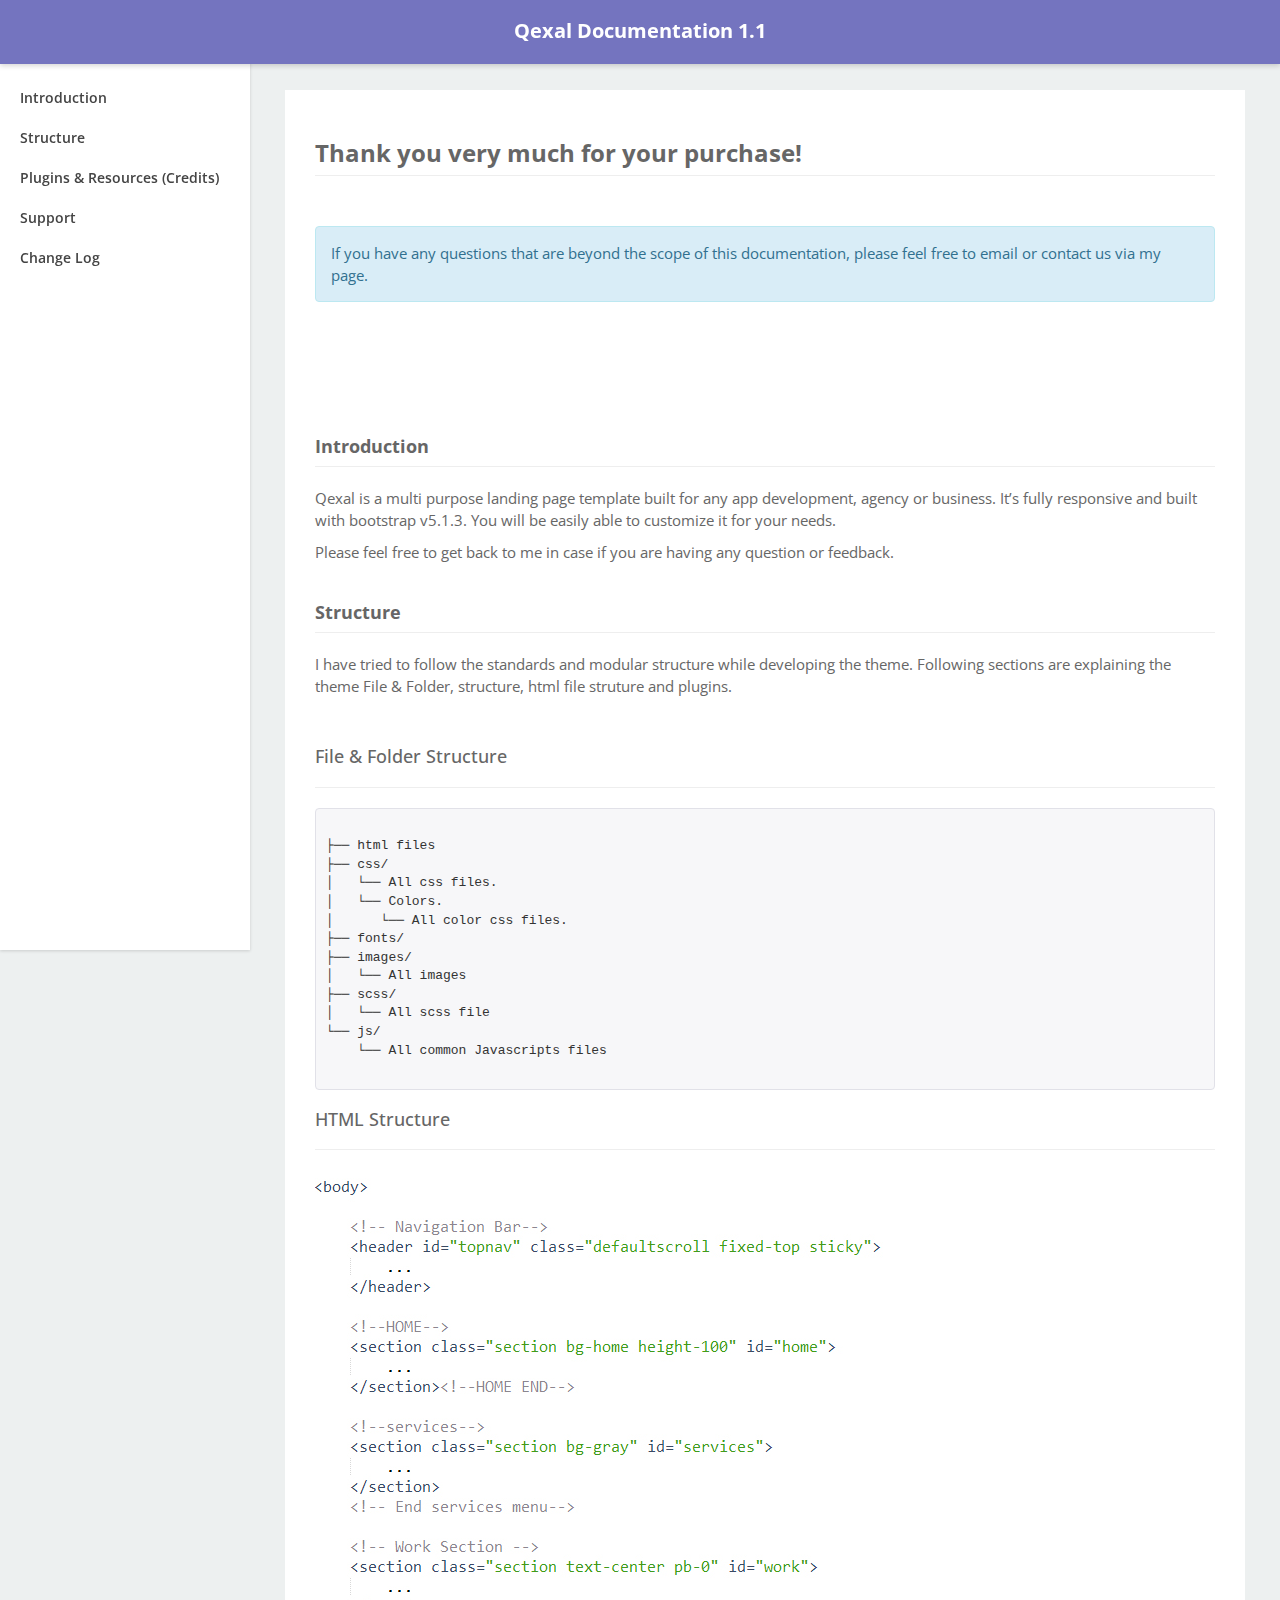
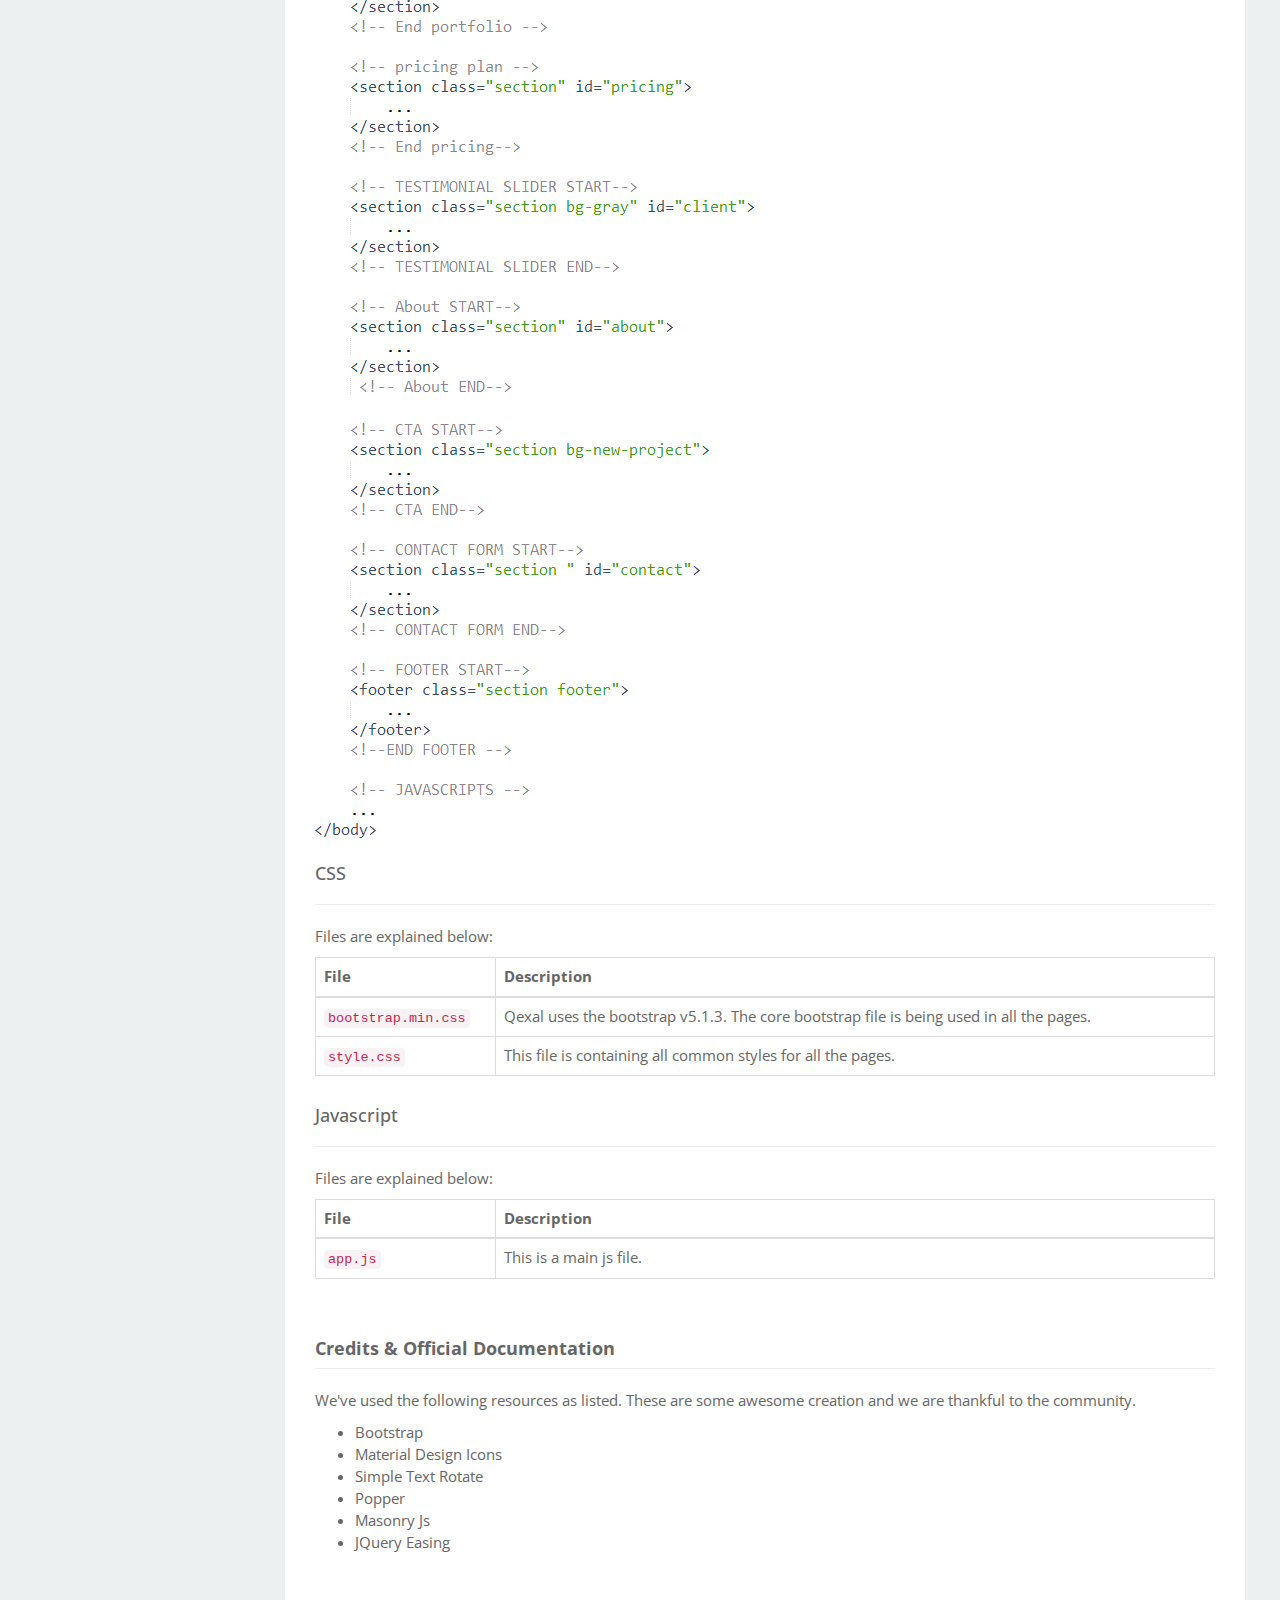
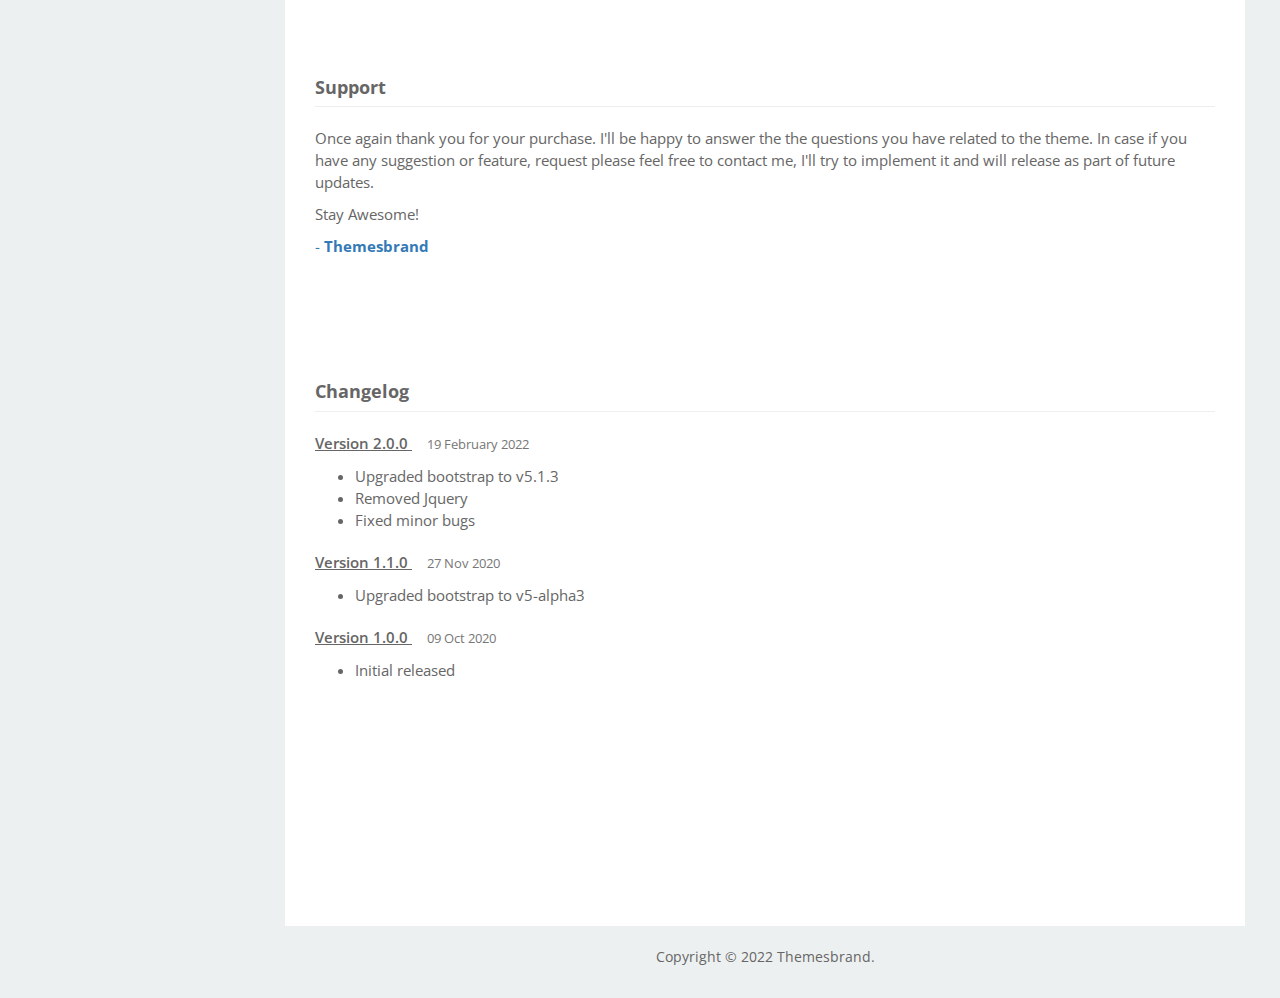
<file: Documentation/index.html>
<!DOCTYPE html>
<html lang="en">

<head>
	<!--SEO Meta Tags-->
    <meta charset="utf-8" />
    <!-- SITE TITLE -->
    <title>Qexal - Responsive Bootstrap 5 Landing Page Template</title>
    <meta name="viewport" content="width=device-width, initial-scale=1.0, maximum-scale=1.0, user-scalable=no" />
    <meta content="Responsive Bootstrap Multi-Purpose Landing Page Template" name="description" />
    <meta name="keywords" content="Landing, Bootstrap, Landing page, Template, Registration, Landing">
    <meta content="Themesbrand" name="author" />
    <meta http-equiv="X-UA-Compatible" content="IE=edge" />

    <link rel="shortcut icon" href="favicon.ico">

	<!-- Google-Fonts -->
	<link rel="stylesheet" href="http://fonts.googleapis.com/css?family=Open+Sans:400,600,700,800">

	<!-- Bootstrap Core CSS -->
	<link href="css/bootstrap.min.css" rel="stylesheet">

	<link rel="stylesheet" type="text/css" href="css/prettify.css" />

	<!-- Custom CSS -->
	<link href="css/styles.css" rel="stylesheet">

</head>

<body>

	<nav class="navbar navbar-default navbar-fixed-top">
		<div class="container-fluid">
			<!-- Brand and toggle get grouped for better mobile display -->
			<div class="text-center">
				<a class="logo" href="#">Qexal Documentation 1.1</a>
			</div>
		</div><!-- /.container-fluid -->
	</nav>

	<div id="wrapper">

		<!-- Sidebar -->
		<div id="sidebar-wrapper">
			<ul class="sidebar-nav">
				<li>
					<a href="#intro">Introduction</a>
				</li>
				<li>
					<a href="#structure">Structure</a>
				</li>
				<li>
					<a href="#credits">Plugins &amp; Resources (Credits)</a>
				</li>
				<li>
					<a href="#support">Support</a>
				</li>
				<li><a href="#changelog">Change Log</a></li>
			</ul>
		</div>
		<!-- /#sidebar-wrapper -->

		<!-- Page Content -->
		<div id="page-content-wrapper">
			<div class="container-fluid">
				<div class="row">
					<div class="col-lg-12">
						<div class="right-bar">

							<div  class="com-container">

								<div id="intro" class="com-container">
									<h3 class="page-header">Thank you very much for your purchase!</h3>

									<div class="p-t-20">
											<div class="alert alert-info">
												<p>If you have any questions that are beyond the scope of this documentation, please feel free to email or contact us via my page.</p>
											</div>
									</div>
								</div>

								<h4 class="page-header">Introduction</h4>

								<p>Qexal is a multi purpose landing page template built for any app development, agency or business. It’s fully responsive and built with bootstrap v5.1.3. You will be easily able to customize it for your needs.
								</p>
								<p>
									Please feel free to get back to me in case if you are having any question or feedback.
								</p>



									<div id="structure" class="com-container">
										<h4 class="page-header">Structure</h4>
										<p>I have tried to follow the standards and modular structure while developing the theme. Following sections are explaining the theme File &amp; Folder, structure, html file struture and plugins.</p>

										<div class="row p-t-20">
											<div class="col-sm-12">
												<h4>File &amp; Folder Structure</h4>
												<hr/>

												<pre class="prettyprint">

├── html files
├── css/
│   └── All css files.
│   └── Colors.
│      └── All color css files.
├── fonts/
├── images/
│   └── All images
├── scss/
│   └── All scss file
└── js/
    └── All common Javascripts files

</pre>
										

											<div class="row">
												<div class="col-sm-12 p-t-30">
													<h4>HTML Structure</h4>
													<hr/>
													<p>
														<img src="html.jpg" alt="htnl-img" class="img-responsive">
													</p>
												</div>
											</div>

											<div class="row">
												<div class="col-sm-12 p-t-30">
												<h4>CSS</h4>
												<hr/>
												
                                                <p class="m-t-20">Files are explained below: </p>

                                                <table class="table table-bordered m-0">
													<thead>
														<tr>
															<th style="width: 20%;"><i class="ti-file"></i> File</th>
															<th>Description</th>
														</tr>
													</thead>
													<tbody>
														<tr>
															<td>
                                                                <code>bootstrap.min.css</code>
                                                            </td>
                                                            <td>
                                                                Qexal uses the bootstrap v5.1.3. The core bootstrap file is being used in all the pages.
                                                            </td>
														</tr>

                                                        <tr>
															<td>
                                                                <code>style.css</code>
                                                            </td>
                                                            <td>
                                                                This file is containing all common styles for all the pages.
                                                            </td>
														</tr>
														

                                                    </tbody>
                                                </table>
                                                
											</div>
											</div>
										</div>

											<div class="col-sm-12 p-t-30">
												<h4>Javascript</h4>
												<hr/>

                                                <p class="m-t-20">Files are explained below: </p>

                                                <table class="table table-bordered m-0">
													<thead>
														<tr>
															<th style="width: 20%;"><i class="ti-file"></i> File</th>
															<th>Description</th>
														</tr>
													</thead>
													<tbody>
														
                                                        <tr>
															<td>
                                                                <code>app.js</code>
                                                            </td>
                                                            <td>
                                                                This is a main js file. 
                                                            </td>
														</tr>
                                                    </tbody>
                                                </table>
											</div>

									</div>
										


										<div id="credits" class="com-container">
											<h4 class="page-header">Credits &amp; Official Documentation</h4>
											<p>We've used the following resources as listed. These are some awesome creation and we are thankful to the community.</p>

											<ul>
												<li><a href="https://getbootstrap.com/" rel="nofollow" target="_blank">Bootstrap</a></li>
												<li><a href="https://materialdesignicons.com/" rel="nofollow" target="_blank">Material Design Icons</a></li>
												<li><a href="https://github.com/peachananr/simple-text-rotator" rel="nofollow" target="_blank">Simple Text Rotate</a></li>
												<li><a href="https://popper.js.org/" rel="nofollow" target="_blank">Popper</a></li>
												<li><a href="https://masonry.desandro.com/" rel="nofollow" target="_blank">Masonry Js</a></li>
												<li><a href="https://cdnjs.com/libraries/jquery-easing" rel="nofollow" target="_blank">JQuery Easing</a></li>
											</ul>
										</div>

										<div id="support" class="com-container">
											<h4 class="page-header">Support</h4>
											<p class="m-t-20">
                                                    Once again thank you for your purchase. I'll be happy to answer the the questions you have related to the theme.
                                                    In case if you have any suggestion or feature, request please feel free to contact me, I'll try to implement it and will release as part of future updates.
                                                </p>

                                                <p>
                                                    Stay Awesome!
                                                </p>

                                                <p class="text-primary">
                                                    - <strong>Themesbrand</strong>
                                                </p>
										</div>

										<div id="changelog" class="com-container">

											<h4 class="page-header">Changelog</h4>

											<p style="margin-top: 20px;"><span  style="text-decoration: underline; font-weight: 600;">Version 2.0.0 </span> &nbsp;&nbsp;&nbsp;<small class="text-muted"> 19 February 2022</small></p>
											
											<ul>
												<li>
													Upgraded bootstrap to v5.1.3
												</li>
												<li>Removed Jquery</li>
												<li>Fixed minor bugs</li>
											</ul>


											<p style="margin-top: 20px;"><span  style="text-decoration: underline; font-weight: 600;">Version 1.1.0 </span> &nbsp;&nbsp;&nbsp;<small class="text-muted"> 27 Nov 2020</small></p>
											
											<ul>
												<li>
													Upgraded bootstrap to v5-alpha3
												</li>
											</ul>

											<p style="margin-top: 20px;"><span  style="text-decoration: underline; font-weight: 600;">Version 1.0.0 </span> &nbsp;&nbsp;&nbsp;<small class="text-muted"> 09 Oct 2020</small></p>
											
											<ul>
												<li>
													Initial released
												</li>
											</ul>

										</div>

									</div>
								</div>
							</div>
						</div>
					</div>
					<!-- /#page-content-wrapper -->

					<div class="text-center">
						<p class="copy">Copyright © 2022 Themesbrand.</p>
					</div>
				</div>
				<!-- /#wrapper -->

				<!-- jQuery -->
				<script src="js/jquery.js"></script>

				<!-- Bootstrap Core JavaScript -->
				<script src="js/bootstrap.min.js"></script>

				<script src="js/jquery.easing.min.js"></script>

				<script type="text/javascript" src="js/prettify.js"></script>

				<!-- Menu Toggle Script -->
				<script>

					//jQuery for page scrolling feature - requires jQuery Easing plugin
					$(function() {
					    $('.sidebar-nav a').bind('click', function(event) {
					        var $anchor = $(this);
					        $('html, body').stop().animate({
					            scrollTop: $($anchor.attr('href')).offset().top - 100
					        }, 1500, 'easeInOutExpo');
					        event.preventDefault();
					    });
					});
				</script>

			</body>

</html>
</file>
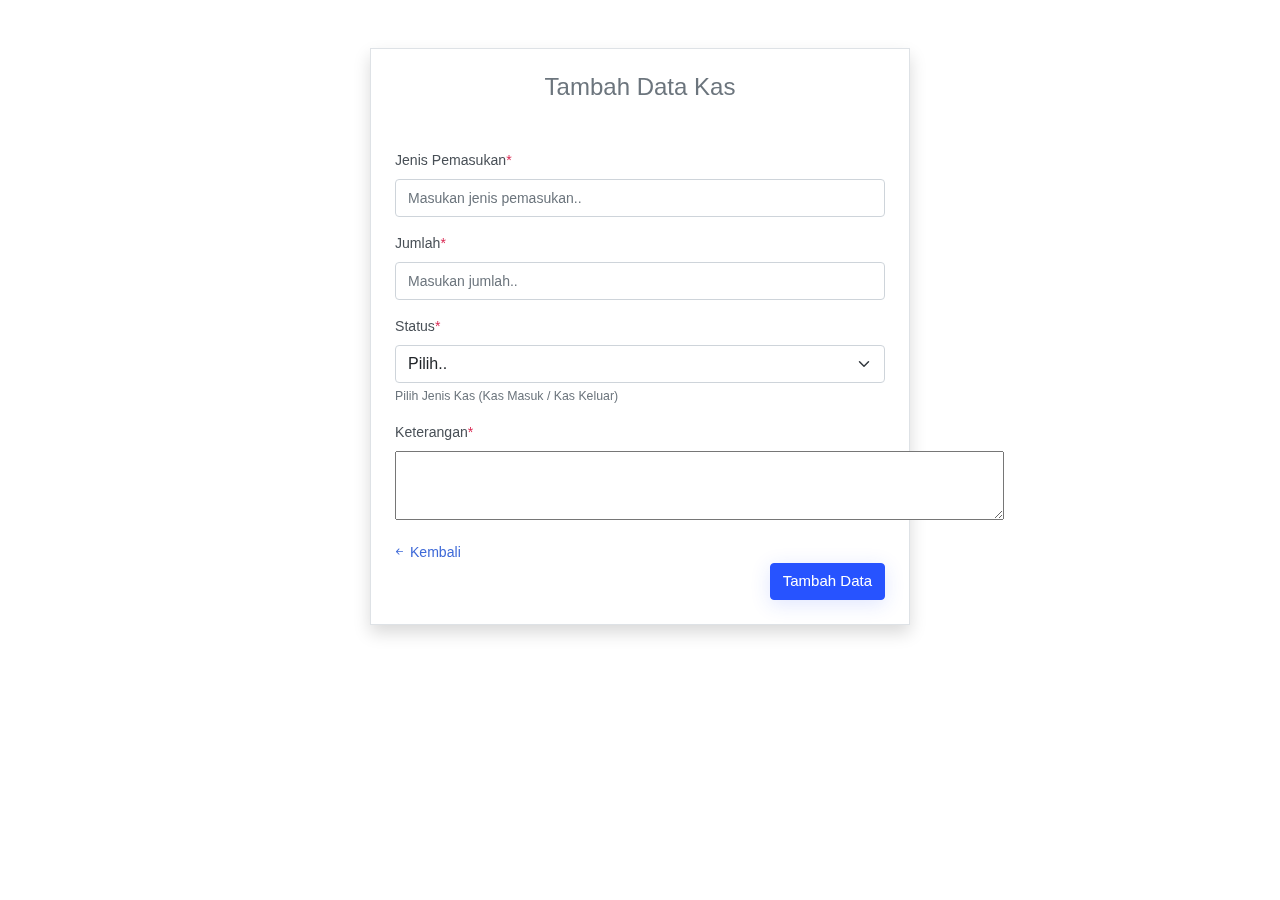
<file: tambahData.html>
<!doctype html>
<html lang="en">

<head>
    <meta charset="utf-8" />
    <title>Tambah Data Kas</title>
    <meta name="viewport" content="width=device-width, initial-scale=1.0" />
    <meta name="description" content="Premium Bootstrap 5 Landing Page Template" />
    <meta name="keywords" content="bootstrap 5, premium, marketing, multipurpose" />
    <meta content="Themesbrand" name="author" />
    <!-- favicon -->
    <link rel="shortcut icon" href="images/favicon.ico" />

    <!-- css -->
    <link href="css/bootstrap.min.css" rel="stylesheet" type="text/css" />
    <link href="css/materialdesignicons.min.css" rel="stylesheet" type="text/css" />
    <link href="css/style.min.css" rel="stylesheet" type="text/css" />
    <link href="css/dashboard.css" rel="stylesheet">

    <!-- Icon -->
    <link rel="stylesheet" href="https://cdn.jsdelivr.net/npm/bootstrap-icons@1.10.2/font/bootstrap-icons.css">
</head>

<body>




    <!-- Add Data -->
    <div class="container">
        <div class="row">
            <div class="col-md-6 offset-md-3">
                <div class="signup-form">
                    <form class="mt-5 border p-4 shadow" action="" method="post" enctype="multipart/form-data">
                        <h4 class="mb-5 text-secondary text-center">Tambah Data Kas</h4>
                        <div class="row">
                            <div class="mb-3 col-md-12">
                                <label>Jenis Pemasukan<span class="text-danger">*</span></label>
                                <input type="text" name="jp" class="form-control"
                                    placeholder="Masukan jenis pemasukan..">
                            </div>
                            <div class="mb-3 col-md-12">
                                <label>Jumlah<span class="text-danger">*</span></label>
                                <input type="number" name="jumlah" class="form-control" placeholder="Masukan jumlah..">
                            </div>
                            <div class="mb-3 col-md-12">
                                <label>Status<span class="text-danger">*</span></label>
                                <select class="form-select" id="floatingSelect" name="status">
                                    <option selected disabled>Pilih..</option>
                                    <option name="status" value="Kas Masuk">Kas Masuk</option>
                                    <option name="status" value="Kas Keluar">Kas Keluar</option>
                                </select>
                                <div class="form-text">Pilih Jenis Kas (Kas Masuk / Kas Keluar)</div>
                            </div>
                            <div class="mb-3 col-md-12">
                                <label>Keterangan<span class="text-danger">*</span></label><br>
                                <textarea name="keterangan" id="" cols="72" rows="3"></textarea>
                            </div>


                            <a href="dashboard.html"><i class="bi bi-arrow-left-short"></i> Kembali</a>
                            <div class="col-md-12">
                                <button class="btn btn-primary float-end" name="submit">Tambah Data</button>
                            </div>
                            <!-- End Add Data -->

                        </div>
                        <!-- JS -->
                        <script type="text/javascript" src="js/main_dashboard.js"></script>
</body>

</html>
</file>
<file: Documentation/css/prettify.css>
/* Pretty printing styles. Used with prettify.js.
 *
 * This version is slight modified based on the original version.
 *
 * Name:	Stanley Ng
 * Email: 	stanleyhlng@googlegroups.com
 * 
 * Reference:
 * http://code.google.com/p/google-code-prettify/source/browse/trunk/src/prettify.css
 */
.pln {
  color: #48484C; }

.str {
  color: #DD1144; }

.kwd {
  color: #1E347B; }

.com {
  color: #93A1A1; }

.typ {
  color: teal; }

.lit {
  color: #195F91; }

.pun {
  color: #93A1A1; }

.opn {
  color: #93A1A1; }

.clo {
  color: #93A1A1; }

.tag {
  color: #008; }

.atn {
  color: teal; }

.atv {
  color: #DD1144; }

.dec {
  color: teal; }

.var {
  color: teal; }

.fun {
  color: #DC322F; }

/* Put a border around prettyprinted code snippets. */
pre.prettyprint {
  background-color: #F7F7F9;
  padding: 10px;
  border: 1px solid #E1E1E8; }

pre.prettyprint.linenums {
  box-shadow: 40px 0 0 #FBFBFC inset, 41px 0 0 #ECECF0 inset; }

/* Specify class=linenums on a pre to get line numbering */
ol.linenums {
  color: #1E347B;
  margin: 0 0 0 40px; }

ol.linenums li {
  color: #BEBEC5;
  line-height: 18px;
  padding-left: 12px;
  text-shadow: 0 1px 0 #FFFFFF; }

li.L0,
li.L1,
li.L2,
li.L3,
li.L5,
li.L6,
li.L7,
li.L8 {
  list-style-type: normal; }

/* Alternate shading for lines */
li.L1,
li.L3,
li.L5,
li.L7,
li.L9 {
  background: #eee; }
</file>
<file: Documentation/css/styles.css>
/*!
 *
 * Documentation
 *
 */


body {
  font-family: 'Open Sans', sans-serif;
  font-weight: 400;
  color: #666;
  background-color: #edf0f0;
  font-size: 14px;
  line-height: 22px;
  overflow-x:hidden;
}
a {
  color: inherit;
}
a:hover,
a:focus {
  color: #253138;
  outline: none;
  text-decoration: none;
}

.p-t-20 {
	padding-top: 2em;
}

.p-t-50 {
  padding-top: 5em;
}
.list-none {
  list-style: none;
}

.navbar-default {
	border: none;
  margin-bottom: 0px;
  background: #7474BF;
  box-shadow: 0 2px 5px 0 rgba(0, 0, 0, 0.16);
  border-radius: 0px;
	padding-top: 20px;
  padding-bottom: 20px;
}

.logo {
	font-weight: 700;
	font-size: 20px;
  color: #fff !important;
}

.bg-dark {
  background-color: #0c1021;
}

.copy {
  padding: 20px 0px 0px 0px;
}

/* Toggle Styles */


/* this css is taken from Start Bootstrap - Simple Sidebar HTML Template (http://startbootstrap.com) */
#wrapper {
	margin-top: 50px;
    padding-left: 0;
    -webkit-transition: all 0.5s ease;
    -moz-transition: all 0.5s ease;
    -o-transition: all 0.5s ease;
    transition: all 0.5s ease;
}

#wrapper.toggled {
    padding-left: 250px;
}

#sidebar-wrapper {
    background: #ffffff;
    box-shadow: 0 1px 3px rgba(0, 0, 0, 0.15);
    z-index: 1000;
    position: fixed;
    left: 250px;
    width: 0;
    height: 100%;
    margin-left: -250px;
    overflow-y: auto;
    -webkit-transition: all 0.5s ease;
    -moz-transition: all 0.5s ease;
    -o-transition: all 0.5s ease;
    transition: all 0.5s ease;
}

#wrapper.toggled #sidebar-wrapper {
    width: 250px;
}

#page-content-wrapper {
    width: 100%;
    position: absolute;
    padding: 15px;
}

#wrapper.toggled #page-content-wrapper {
    position: absolute;
    margin-right: -250px;
}

/* Sidebar Styles */

.sidebar-nav {
    position: absolute;
    top: 0;
    width: 250px;
    margin: 0;
    padding: 0;
    list-style: none;
    top: 2em;
}

.sidebar-nav li {
    text-indent: 20px;
    line-height: 40px;
}

.sidebar-nav li a {
    display: block;
    text-decoration: none;
    color: #444;
    font-weight: 600;
}

.sidebar-nav li a:hover {
    text-decoration: none;
    color: #111;
    background: rgba(0,0,0,0.05);
}

.sidebar-nav li a:active,
.sidebar-nav li a:focus {
    text-decoration: none;
}

.sidebar-nav > .sidebar-brand {
    height: 65px;
    font-size: 18px;
    line-height: 60px;
}

.sidebar-nav > .sidebar-brand a {
    color: #999999;
}

.sidebar-nav > .sidebar-brand a:hover {
    color: #fff;
    background: none;
}

@media(min-width:768px) {
    #wrapper {
        padding-left: 250px;
    }

    #wrapper.toggled {
        padding-left: 0;
    }

    #sidebar-wrapper {
        width: 250px;
    }

    #wrapper.toggled #sidebar-wrapper {
        width: 0;
    }

    #page-content-wrapper {
        padding: 20px;
        position: relative;
    }

    #wrapper.toggled #page-content-wrapper {
        position: relative;
        margin-right: 0;
    }
}

/* right bar */
.right-bar {
  background-color: #fff;
  padding: 10px 30px;
  margin-top: 20px;
  font-size: 15px;
}

.page-header {
  padding-bottom: 9px;
  margin: 40px 0 20px;
  border-bottom: 1px solid #eee;
  font-weight: 700;
}

.com-container {
	padding-bottom: 5em;
}

#plugin-list li,#plugin-list li a {
  font-size: 15px;
}
</file>
<file: css/style.min.css>
@import url("https://fonts.googleapis.com/css2?family=Assistant:wght@400;600;700&family=Open+Sans:wght@400;600;700&display=swap");a{text-decoration:none !important;outline:none;color:#29344a;transition:all 0.2s}a:hover{color:#2753ff}body{font-family:"Open Sans",sans-serif;color:#29344a;background:#fff;font-size:15px}p{line-height:1.7}h1,h2,h3,h4,h5,h6{font-family:"Assistant",sans-serif;font-weight:600}.icon-fill-primary{fill:#2753ff}.icon-fill-secondary{fill:#6c757d}.icon-fill-success{fill:#2ac297}.icon-fill-info{fill:#56c6e6}.icon-fill-warning{fill:#ffbb13}.icon-fill-danger{fill:#f43958}.icon-fill-dark{fill:#29344a}.icon-fill-light{fill:#fbfbfb}.icon-fill-body-bg{fill:#fff}.icon-fill-black{fill:#000}.icon-fill-white{fill:#fff}.icon{position:relative;top:-2px}.icon-xxs{height:14px;width:14px}.icon-xs{height:16px;width:16px}.icon-sm{height:20px;width:20px}.icon-lg{height:32px;width:32px}.icon-xl{height:48px;width:48px}.icon-xxl{height:62px;width:62px}.sw-1{stroke-width:1px}.sw-1_5{stroke-width:1.5px}.icon-mono{position:relative;display:flex;align-items:center !important;justify-content:center !important}.icon-spin{animation-name:spin;animation-duration:3000ms;animation-iteration-count:infinite;animation-timing-function:linear}@keyframes spin{from{transform:rotate(0deg)}to{transform:rotate(360deg)}}.nav-item .nav-link{display:inline-block;color:#29344a;text-decoration:none}.navbar{padding:14px 0px;width:100%;border-radius:0px;z-index:999;margin-bottom:0px;transition:all 0.5s ease-in-out;background-color:transparent}.navbar .logo .logo-dark{display:none}.navbar .logo .logo-light{display:inline-block}.navbar .navbar-nav li a{line-height:26px;color:rgba(239,241,245,0.7);font-size:16px;transition:all 0.3s;background-color:transparent !important;padding:6px 0;margin:0 15px;font-family:"Assistant",sans-serif;font-weight:600}.navbar .navbar-nav li .nav-link{padding-right:0px;padding-left:0px}.navbar .navbar-nav li .nav-link.active,.navbar .navbar-nav li .nav-link:hover,.navbar .navbar-nav li .nav-link:focus{color:#fff !important}.navbar .navbar-toggles{padding:.25rem .75rem;font-size:18px;background:0 0;border:1px solid transparent;color:#fff;outline:0}.navbar .nav-btn{background-color:#fbfbfb;color:#2753ff}.navbar-toggler{padding:0}.nav .open>a,.nav .open>a:focus,.nav .open>a:hover{background-color:transparent;border-color:#2753ff}.menu-toggle{padding:4.5px 10px !important}.menu-toggle span{line-height:27px}.nav-sticky.navbar{margin-top:0px;background-color:#fff;box-shadow:0 0 10px 0 rgba(0,0,0,0.06);color:#000 !important}.nav-sticky.navbar .navbar-nav{margin-top:0px}.nav-sticky.navbar .navbar-nav li .nav-link{color:#6c757d !important}.nav-sticky.navbar .navbar-nav li .nav-link.active,.nav-sticky.navbar .navbar-nav li .nav-link:hover,.nav-sticky.navbar .navbar-nav li .nav-link:focus{color:#2753ff !important}.nav-sticky.navbar .nav-btn{background-color:#2753ff;color:#fff}.nav-sticky .logo .logo-dark{display:inline-block !important}.nav-sticky .logo .logo-light{display:none !important}.navbar-toggler{color:#29344a !important;border:none !important}.navbar-toggler:focus{outline:none}.navbar-light .logo .logo-dark{display:inline-block}.navbar-light .logo .logo-light{display:none}.navbar-light .navbar-nav li a{color:#6c757d !important}.navbar-light .navbar-nav li .nav-link{padding-right:0px;padding-left:0px}.navbar-light .navbar-nav li .nav-link.active,.navbar-light .navbar-nav li .nav-link:hover,.navbar-light .navbar-nav li .nav-link:focus{color:#2753ff !important}.navbar-light .nav-btn{background-color:#2753ff;color:#fff}@media (min-width: 200px) and (max-width: 991px){.navbar{margin-top:0px;background-color:#fff !important;box-shadow:0 3px 10px rgba(0,0,0,0.08);color:#fff !important}.navbar .navbar-nav{margin-top:0px}.navbar .navbar-nav li .nav-link{padding:6px 0;transition:all 0.4s;color:#6c757d !important;margin:0px;display:block}.navbar .navbar-nav li .nav-link.active,.navbar .navbar-nav li .nav-link:hover,.navbar .navbar-nav li .nav-link:focus{color:#2753ff !important}.navbar .navbar-nav li.active a{border-color:transparent}.navbar>.container{width:90%}.navbar .logo .logo-dark{display:inline-block !important}.navbar .logo .logo-light{display:none !important}.navbar.navbar-light .navbar-nav li .nav-link.active,.navbar.navbar-light .navbar-nav li .nav-link:hover,.navbar.navbar-light .navbar-nav li .nav-link:focus{color:#29344a !important}.navbar .nav-btn{background-color:#2753ff;color:#fff}.navbar-collapse{padding:0}}@media (min-width: 1200px){.container,.container-lg,.container-md,.container-sm,.container-xl,.container-xxl{max-width:1140px}}.row>*{position:relative}.btn{border-radius:3px;padding:12px 30px;font-size:15px !important;transition:all 0.5s;font-weight:600}.btn:focus{box-shadow:none !important}.btn:hover{transform:translateY(-2px);transition:all 0.5s}.btn.btn-lg{padding:14px 30px !important;font-size:16px !important}.btn.btn-sm{padding:8px 20px !important;font-size:14px !important}.btn.btn-primary{background-color:#2753ff !important;border:1px solid #2753ff !important;color:#fff;box-shadow:0 4px 20px rgba(39,83,255,0.15)}.btn.btn-primary:hover,.btn.btn-primary:focus,.btn.btn-primary.focus,.btn.btn-primary:active,.btn.btn-primary.active{background-color:#1847ff !important;border:1px solid #1847ff !important;box-shadow:0 3px 10px rgba(39,83,255,0.5);color:#fff !important}.btn.btn-soft-primary{background-color:#e9edff !important;color:#2753ff}.btn.btn-soft-primary:hover,.btn.btn-soft-primary:focus,.btn.btn-soft-primary.focus,.btn.btn-soft-primary:active,.btn.btn-soft-primary.active{box-shadow:0 3px 12px rgba(39,83,255,0.2);transform:translateY(-4px)}.btn.btn-outline-primary{border:1px solid #2753ff !important;color:#2753ff !important}.btn.btn-outline-primary:hover,.btn.btn-outline-primary:focus,.btn.btn-outline-primary.focus,.btn.btn-outline-primary:active,.btn.btn-outline-primary.active{background-color:#2753ff !important;border:1px solid #2753ff !important;box-shadow:0 3px 10px rgba(39,83,255,0.5);color:#fff !important}.btn.btn-secondary{background-color:#6c757d !important;border:1px solid #6c757d !important;color:#fff;box-shadow:0 4px 20px rgba(108,117,125,0.15)}.btn.btn-secondary:hover,.btn.btn-secondary:focus,.btn.btn-secondary.focus,.btn.btn-secondary:active,.btn.btn-secondary.active{background-color:#656d75 !important;border:1px solid #656d75 !important;box-shadow:0 3px 10px rgba(108,117,125,0.5);color:#fff !important}.btn.btn-soft-secondary{background-color:#d2d6d8 !important;color:#6c757d}.btn.btn-soft-secondary:hover,.btn.btn-soft-secondary:focus,.btn.btn-soft-secondary.focus,.btn.btn-soft-secondary:active,.btn.btn-soft-secondary.active{box-shadow:0 3px 12px rgba(108,117,125,0.2);transform:translateY(-4px)}.btn.btn-outline-secondary{border:1px solid #6c757d !important;color:#6c757d !important}.btn.btn-outline-secondary:hover,.btn.btn-outline-secondary:focus,.btn.btn-outline-secondary.focus,.btn.btn-outline-secondary:active,.btn.btn-outline-secondary.active{background-color:#6c757d !important;border:1px solid #6c757d !important;box-shadow:0 3px 10px rgba(108,117,125,0.5);color:#fff !important}.btn.btn-success{background-color:#2ac297 !important;border:1px solid #2ac297 !important;color:#fff;box-shadow:0 4px 20px rgba(42,194,151,0.15)}.btn.btn-success:hover,.btn.btn-success:focus,.btn.btn-success.focus,.btn.btn-success:active,.btn.btn-success.active{background-color:#27b58d !important;border:1px solid #27b58d !important;box-shadow:0 3px 10px rgba(42,194,151,0.5);color:#fff !important}.btn.btn-soft-success{background-color:#bdf1e2 !important;color:#2ac297}.btn.btn-soft-success:hover,.btn.btn-soft-success:focus,.btn.btn-soft-success.focus,.btn.btn-soft-success:active,.btn.btn-soft-success.active{box-shadow:0 3px 12px rgba(42,194,151,0.2);transform:translateY(-4px)}.btn.btn-outline-success{border:1px solid #2ac297 !important;color:#2ac297 !important}.btn.btn-outline-success:hover,.btn.btn-outline-success:focus,.btn.btn-outline-success.focus,.btn.btn-outline-success:active,.btn.btn-outline-success.active{background-color:#2ac297 !important;border:1px solid #2ac297 !important;box-shadow:0 3px 10px rgba(42,194,151,0.5);color:#fff !important}.btn.btn-info{background-color:#56c6e6 !important;border:1px solid #56c6e6 !important;color:#fff;box-shadow:0 4px 20px rgba(86,198,230,0.15)}.btn.btn-info:hover,.btn.btn-info:focus,.btn.btn-info.focus,.btn.btn-info:active,.btn.btn-info.active{background-color:#49c2e4 !important;border:1px solid #49c2e4 !important;box-shadow:0 3px 10px rgba(86,198,230,0.5);color:#fff !important}.btn.btn-soft-info{background-color:#fff !important;color:#56c6e6}.btn.btn-soft-info:hover,.btn.btn-soft-info:focus,.btn.btn-soft-info.focus,.btn.btn-soft-info:active,.btn.btn-soft-info.active{box-shadow:0 3px 12px rgba(86,198,230,0.2);transform:translateY(-4px)}.btn.btn-outline-info{border:1px solid #56c6e6 !important;color:#56c6e6 !important}.btn.btn-outline-info:hover,.btn.btn-outline-info:focus,.btn.btn-outline-info.focus,.btn.btn-outline-info:active,.btn.btn-outline-info.active{background-color:#56c6e6 !important;border:1px solid #56c6e6 !important;box-shadow:0 3px 10px rgba(86,198,230,0.5);color:#fff !important}.btn.btn-warning{background-color:#ffbb13 !important;border:1px solid #ffbb13 !important;color:#fff;box-shadow:0 4px 20px rgba(255,187,19,0.15)}.btn.btn-warning:hover,.btn.btn-warning:focus,.btn.btn-warning.focus,.btn.btn-warning:active,.btn.btn-warning.active{background-color:#ffb704 !important;border:1px solid #ffb704 !important;box-shadow:0 3px 10px rgba(255,187,19,0.5);color:#fff !important}.btn.btn-soft-warning{background-color:#fff3d5 !important;color:#ffbb13}.btn.btn-soft-warning:hover,.btn.btn-soft-warning:focus,.btn.btn-soft-warning.focus,.btn.btn-soft-warning:active,.btn.btn-soft-warning.active{box-shadow:0 3px 12px rgba(255,187,19,0.2);transform:translateY(-4px)}.btn.btn-outline-warning{border:1px solid #ffbb13 !important;color:#ffbb13 !important}.btn.btn-outline-warning:hover,.btn.btn-outline-warning:focus,.btn.btn-outline-warning.focus,.btn.btn-outline-warning:active,.btn.btn-outline-warning.active{background-color:#ffbb13 !important;border:1px solid #ffbb13 !important;box-shadow:0 3px 10px rgba(255,187,19,0.5);color:#fff !important}.btn.btn-danger{background-color:#f43958 !important;border:1px solid #f43958 !important;color:#fff;box-shadow:0 4px 20px rgba(244,57,88,0.15)}.btn.btn-danger:hover,.btn.btn-danger:focus,.btn.btn-danger.focus,.btn.btn-danger:active,.btn.btn-danger.active{background-color:#f32b4c !important;border:1px solid #f32b4c !important;box-shadow:0 3px 10px rgba(244,57,88,0.5);color:#fff !important}.btn.btn-soft-danger{background-color:#fef1f3 !important;color:#f43958}.btn.btn-soft-danger:hover,.btn.btn-soft-danger:focus,.btn.btn-soft-danger.focus,.btn.btn-soft-danger:active,.btn.btn-soft-danger.active{box-shadow:0 3px 12px rgba(244,57,88,0.2);transform:translateY(-4px)}.btn.btn-outline-danger{border:1px solid #f43958 !important;color:#f43958 !important}.btn.btn-outline-danger:hover,.btn.btn-outline-danger:focus,.btn.btn-outline-danger.focus,.btn.btn-outline-danger:active,.btn.btn-outline-danger.active{background-color:#f43958 !important;border:1px solid #f43958 !important;box-shadow:0 3px 10px rgba(244,57,88,0.5);color:#fff !important}.btn.btn-dark{background-color:#29344a !important;border:1px solid #29344a !important;color:#fff;box-shadow:0 4px 20px rgba(41,52,74,0.15)}.btn.btn-dark:hover,.btn.btn-dark:focus,.btn.btn-dark.focus,.btn.btn-dark:active,.btn.btn-dark.active{background-color:#242d40 !important;border:1px solid #242d40 !important;box-shadow:0 3px 10px rgba(41,52,74,0.5);color:#fff !important}.btn.btn-soft-dark{background-color:#7e91b7 !important;color:#29344a}.btn.btn-soft-dark:hover,.btn.btn-soft-dark:focus,.btn.btn-soft-dark.focus,.btn.btn-soft-dark:active,.btn.btn-soft-dark.active{box-shadow:0 3px 12px rgba(41,52,74,0.2);transform:translateY(-4px)}.btn.btn-outline-dark{border:1px solid #29344a !important;color:#29344a !important}.btn.btn-outline-dark:hover,.btn.btn-outline-dark:focus,.btn.btn-outline-dark.focus,.btn.btn-outline-dark:active,.btn.btn-outline-dark.active{background-color:#29344a !important;border:1px solid #29344a !important;box-shadow:0 3px 10px rgba(41,52,74,0.5);color:#fff !important}.btn.btn-light{background-color:#fbfbfb !important;border:1px solid #fbfbfb !important;color:#fff;box-shadow:0 4px 20px rgba(251,251,251,0.15)}.btn.btn-light:hover,.btn.btn-light:focus,.btn.btn-light.focus,.btn.btn-light:active,.btn.btn-light.active{background-color:#f3f3f3 !important;border:1px solid #f3f3f3 !important;box-shadow:0 3px 10px rgba(251,251,251,0.5);color:#fff !important}.btn.btn-soft-light{background-color:#fff !important;color:#fbfbfb}.btn.btn-soft-light:hover,.btn.btn-soft-light:focus,.btn.btn-soft-light.focus,.btn.btn-soft-light:active,.btn.btn-soft-light.active{box-shadow:0 3px 12px rgba(251,251,251,0.2);transform:translateY(-4px)}.btn.btn-outline-light{border:1px solid #fbfbfb !important;color:#fbfbfb !important}.btn.btn-outline-light:hover,.btn.btn-outline-light:focus,.btn.btn-outline-light.focus,.btn.btn-outline-light:active,.btn.btn-outline-light.active{background-color:#fbfbfb !important;border:1px solid #fbfbfb !important;box-shadow:0 3px 10px rgba(251,251,251,0.5);color:#fff !important}.btn.btn-body-bg{background-color:#fff !important;border:1px solid #fff !important;color:#fff;box-shadow:0 4px 20px rgba(255,255,255,0.15)}.btn.btn-body-bg:hover,.btn.btn-body-bg:focus,.btn.btn-body-bg.focus,.btn.btn-body-bg:active,.btn.btn-body-bg.active{background-color:#f7f7f7 !important;border:1px solid #f7f7f7 !important;box-shadow:0 3px 10px rgba(255,255,255,0.5);color:#fff !important}.btn.btn-soft-body-bg{background-color:#fff !important;color:#fff}.btn.btn-soft-body-bg:hover,.btn.btn-soft-body-bg:focus,.btn.btn-soft-body-bg.focus,.btn.btn-soft-body-bg:active,.btn.btn-soft-body-bg.active{box-shadow:0 3px 12px rgba(255,255,255,0.2);transform:translateY(-4px)}.btn.btn-outline-body-bg{border:1px solid #fff !important;color:#fff !important}.btn.btn-outline-body-bg:hover,.btn.btn-outline-body-bg:focus,.btn.btn-outline-body-bg.focus,.btn.btn-outline-body-bg:active,.btn.btn-outline-body-bg.active{background-color:#fff !important;border:1px solid #fff !important;box-shadow:0 3px 10px rgba(255,255,255,0.5);color:#fff !important}.btn.btn-black{background-color:#000 !important;border:1px solid #000 !important;color:#fff;box-shadow:0 4px 20px rgba(0,0,0,0.15)}.btn.btn-black:hover,.btn.btn-black:focus,.btn.btn-black.focus,.btn.btn-black:active,.btn.btn-black.active{background-color:#000 !important;border:1px solid #000 !important;box-shadow:0 3px 10px rgba(0,0,0,0.5);color:#fff !important}.btn.btn-soft-black{background-color:#616161 !important;color:#000}.btn.btn-soft-black:hover,.btn.btn-soft-black:focus,.btn.btn-soft-black.focus,.btn.btn-soft-black:active,.btn.btn-soft-black.active{box-shadow:0 3px 12px rgba(0,0,0,0.2);transform:translateY(-4px)}.btn.btn-outline-black{border:1px solid #000 !important;color:#000 !important}.btn.btn-outline-black:hover,.btn.btn-outline-black:focus,.btn.btn-outline-black.focus,.btn.btn-outline-black:active,.btn.btn-outline-black.active{background-color:#000 !important;border:1px solid #000 !important;box-shadow:0 3px 10px rgba(0,0,0,0.5);color:#fff !important}.btn.btn-white{background-color:#fff !important;border:1px solid #fff !important;color:#fff;box-shadow:0 4px 20px rgba(255,255,255,0.15)}.btn.btn-white:hover,.btn.btn-white:focus,.btn.btn-white.focus,.btn.btn-white:active,.btn.btn-white.active{background-color:#f7f7f7 !important;border:1px solid #f7f7f7 !important;box-shadow:0 3px 10px rgba(255,255,255,0.5);color:#fff !important}.btn.btn-soft-white{background-color:#fff !important;color:#fff}.btn.btn-soft-white:hover,.btn.btn-soft-white:focus,.btn.btn-soft-white.focus,.btn.btn-soft-white:active,.btn.btn-soft-white.active{box-shadow:0 3px 12px rgba(255,255,255,0.2);transform:translateY(-4px)}.btn.btn-outline-white{border:1px solid #fff !important;color:#fff !important}.btn.btn-outline-white:hover,.btn.btn-outline-white:focus,.btn.btn-outline-white.focus,.btn.btn-outline-white:active,.btn.btn-outline-white.active{background-color:#fff !important;border:1px solid #fff !important;box-shadow:0 3px 10px rgba(255,255,255,0.5);color:#fff !important}.btn.btn-light{background-color:#fbfbfb;border:1px solid #fbfbfb;color:#2753ff !important}.btn.btn-light:hover,.btn.btn-light:focus,.btn.btn-light.focus,.btn.btn-light:active,.btn.btn-light.active{background-color:#fff;border:1px solid #fff;box-shadow:0 0 0 2px rgba(251,251,251,0.08);color:#2753ff !important}.btn.btn-outline-light{border:1px solid #fbfbfb;color:#fbfbfb !important}.btn.btn-outline-light:hover,.btn.btn-outline-light:focus,.btn.btn-outline-light.focus,.btn.btn-outline-light:active,.btn.btn-outline-light.active{background-color:#fbfbfb;border:1px solid #fbfbfb;color:#29344a !important}.badge{padding:6px 14px;text-transform:uppercase;letter-spacing:0.5px}.badge.badge-primary{background:rgba(39,83,255,0.1);box-shadow:0 1px 1px rgba(39,83,255,0.5);color:#2753ff}.badge.badge-primary{background:#2753ff;box-shadow:0 1px 1px rgba(39,83,255,0.5);color:#fff}.badge.badge-soft-primary{background:rgba(39,83,255,0.1);box-shadow:0 1px 1px rgba(39,83,255,0.5);color:#2753ff}.badge.badge-secondary{background:#6c757d;box-shadow:0 1px 1px rgba(108,117,125,0.5);color:#fff}.badge.badge-soft-secondary{background:rgba(108,117,125,0.1);box-shadow:0 1px 1px rgba(108,117,125,0.5);color:#6c757d}.badge.badge-success{background:#2ac297;box-shadow:0 1px 1px rgba(42,194,151,0.5);color:#fff}.badge.badge-soft-success{background:rgba(42,194,151,0.1);box-shadow:0 1px 1px rgba(42,194,151,0.5);color:#2ac297}.badge.badge-info{background:#56c6e6;box-shadow:0 1px 1px rgba(86,198,230,0.5);color:#fff}.badge.badge-soft-info{background:rgba(86,198,230,0.1);box-shadow:0 1px 1px rgba(86,198,230,0.5);color:#56c6e6}.badge.badge-warning{background:#ffbb13;box-shadow:0 1px 1px rgba(255,187,19,0.5);color:#fff}.badge.badge-soft-warning{background:rgba(255,187,19,0.1);box-shadow:0 1px 1px rgba(255,187,19,0.5);color:#ffbb13}.badge.badge-danger{background:#f43958;box-shadow:0 1px 1px rgba(244,57,88,0.5);color:#fff}.badge.badge-soft-danger{background:rgba(244,57,88,0.1);box-shadow:0 1px 1px rgba(244,57,88,0.5);color:#f43958}.badge.badge-dark{background:#29344a;box-shadow:0 1px 1px rgba(41,52,74,0.5);color:#fff}.badge.badge-soft-dark{background:rgba(41,52,74,0.1);box-shadow:0 1px 1px rgba(41,52,74,0.5);color:#29344a}.badge.badge-light{background:#fbfbfb;box-shadow:0 1px 1px rgba(251,251,251,0.5);color:#fff}.badge.badge-soft-light{background:rgba(251,251,251,0.1);box-shadow:0 1px 1px rgba(251,251,251,0.5);color:#fbfbfb}.badge.badge-body-bg{background:#fff;box-shadow:0 1px 1px rgba(255,255,255,0.5);color:#fff}.badge.badge-soft-body-bg{background:rgba(255,255,255,0.1);box-shadow:0 1px 1px rgba(255,255,255,0.5);color:#fff}.badge.badge-black{background:#000;box-shadow:0 1px 1px rgba(0,0,0,0.5);color:#fff}.badge.badge-soft-black{background:rgba(0,0,0,0.1);box-shadow:0 1px 1px rgba(0,0,0,0.5);color:#000}.badge.badge-white{background:#fff;box-shadow:0 1px 1px rgba(255,255,255,0.5);color:#fff}.badge.badge-soft-white{background:rgba(255,255,255,0.1);box-shadow:0 1px 1px rgba(255,255,255,0.5);color:#fff}.form-check-input{cursor:pointer}.form-check-input:checked{background-color:#2753ff;border-color:#2753ff}.form-check-label{cursor:pointer}.text-primary{color:#2753ff !important}.bg-primary{background-color:#2753ff !important}.bg-soft-primary{background-color:rgba(39,83,255,0.12) !important}.text-secondary{color:#6c757d !important}.bg-secondary{background-color:#6c757d !important}.bg-soft-secondary{background-color:rgba(108,117,125,0.12) !important}.text-success{color:#2ac297 !important}.bg-success{background-color:#2ac297 !important}.bg-soft-success{background-color:rgba(42,194,151,0.12) !important}.text-info{color:#56c6e6 !important}.bg-info{background-color:#56c6e6 !important}.bg-soft-info{background-color:rgba(86,198,230,0.12) !important}.text-warning{color:#ffbb13 !important}.bg-warning{background-color:#ffbb13 !important}.bg-soft-warning{background-color:rgba(255,187,19,0.12) !important}.text-danger{color:#f43958 !important}.bg-danger{background-color:#f43958 !important}.bg-soft-danger{background-color:rgba(244,57,88,0.12) !important}.text-dark{color:#29344a !important}.bg-dark{background-color:#29344a !important}.bg-soft-dark{background-color:rgba(41,52,74,0.12) !important}.text-light{color:#fbfbfb !important}.bg-light{background-color:#fbfbfb !important}.bg-soft-light{background-color:rgba(251,251,251,0.12) !important}.text-body-bg{color:#fff !important}.bg-body-bg{background-color:#fff !important}.bg-soft-body-bg{background-color:rgba(255,255,255,0.12) !important}.text-black{color:#000 !important}.bg-black{background-color:#000 !important}.bg-soft-black{background-color:rgba(0,0,0,0.12) !important}.text-white{color:#fff !important}.bg-white{background-color:#fff !important}.bg-soft-white{background-color:rgba(255,255,255,0.12) !important}.bg-gradient-primary{background:linear-gradient(to right, #2753ff 0%, #a369ff 100%)}.shadow-sm{box-shadow:0 0 0.25rem rgba(75,75,90,0.05) !important}.shadow{box-shadow:0 0.2rem 0.6rem rgba(33,37,41,0.05) !important}.shadow-lg{box-shadow:0 0rem 2rem rgba(0,0,0,0.12) !important}.text-lighten-warning{color:rgba(255,187,19,0.5)}.text-white-70{color:rgba(255,255,255,0.7)}.font-weight-medium{font-weight:500}.font-weight-semibold{font-weight:600}.section{padding-top:100px;padding-bottom:100px;position:relative}.bg-overlay{background-color:#000;opacity:0.65;position:absolute;top:0;left:0;height:100%;width:100%}.bg-overlay-img{position:absolute;top:0;left:0;height:100%;width:100%}.bg-center{background-position:center center;background-size:cover;background-repeat:no-repeat}.play-icon-circle{height:52px;width:52px;line-height:48px;text-align:center;border-radius:50%;display:inline-block;border:2px solid #fff;color:#fff;transition:all 0.3s}.play-icon-circle:hover{background-color:#fff;color:#2753ff}.play-icon-circle.play-icon-dark{border:2px solid #4B4B5A;color:#4B4B5A;transition:all 0.5s}.play-icon-circle.play-icon-dark:hover{background:#2753ff;border-color:#2753ff;color:#fff}.line-height-1_6{line-height:1.6}.line-height-1_4{line-height:1.4}.font-size-12{font-size:12px}.font-size-13{font-size:13px}.font-size-14{font-size:14px}.font-size-15{font-size:15px}.font-size-16{font-size:16px}.font-size-17{font-size:17px}.font-size-18{font-size:18px}.font-size-19{font-size:19px}.font-size-20{font-size:20px}.font-size-21{font-size:21px}.font-size-22{font-size:22px}.hero-bottom-shape{position:absolute;right:0;bottom:-1px;left:0}.hero-bottom-shape img{width:100%;height:auto}.avatar-xxs{height:1.5rem;width:1.5rem}.avatar-xs{height:2rem;width:2rem}.avatar-sm{height:3rem;width:3rem}.avatar-md{height:4.5rem;width:4.5rem}.avatar-lg{height:6rem;width:6rem}.avatar-xl{height:7.5rem;width:7.5rem}.modal .modal-dialog .btn-close{width:26px;height:26px;background-color:#fff;border-radius:5px;position:absolute;top:10px;right:10px;z-index:3;opacity:0;transition:all 0.3s ease-in-out}.modal .modal-dialog:hover .btn-close{opacity:0.5}.subscribe-form form{position:relative;max-width:500px;margin:0px auto}.subscribe-form form .form-control{padding:15px 20px;width:100%;height:58px;font-size:17px;border:none;outline:none !important;padding-right:170px;padding-left:30px;background-color:rgba(255,255,255,0.9);border-radius:30px}.subscribe-form form .btn{position:absolute;top:50%;transform:translateY(-50%);right:5px;font-size:16px}.rounded-lg{border-radius:14px !important}.w-lg-75{width:75%}@media (max-width: 768px){.w-lg-75{width:100%}}#preloader{position:fixed;top:0;left:0;right:0;bottom:0;background:linear-gradient(to top left, #56c6e6 0%, #2753ff 100%);z-index:9999999;transition:all 0.4s;visibility:visible;opacity:1}#preloader #status{position:absolute;left:50%;top:50%;transform:translate(-50%)}.spinner{margin:20px auto;text-align:center}.spinner>div{width:16px;height:16px;background-color:#fff;border-radius:100%;display:inline-block;animation:sk-bouncedelay 1.4s infinite ease-in-out both;margin:4px}.spinner .bounce1{animation-delay:-0.32s}.spinner .bounce2{animation-delay:-0.16s}@keyframes sk-bouncedelay{0%,80%,100%{transform:scale(0)}40%{transform:scale(1)}}.hero-1{padding:150px 0 180px;width:100%;overflow:hidden}.hero-content{position:relative;z-index:1}.home-modal{border:0;background-color:transparent}.home-modal .btn-close{color:#fff;width:24px;height:24px;background:rgba(255,255,255,0.2);box-shadow:none;border-radius:7px;z-index:3;opacity:1}.home-modal .btn-close:hover,.home-modal .btn-close:focus{opacity:0.8}.home-modal video:focus{outline:none}.video-box{width:100%}.hero-2{padding:150px 0 90px;background-size:cover}.hero-2 .custom-search{width:90%}.hero-2 .custom-search .form-control{height:52px;padding:10px 66px 10px 20px}.hero-2 .custom-search .form-control::placeholder{font-size:15px}.hero-2 .custom-search .btn{position:absolute;right:4px;top:50%;padding:8px !important;transform:translateY(-50%);z-index:4}.hero-3{padding:200px 0 180px}.hero-3 .hero-3-title{font-size:50px}.hero-4{padding:280px 0 220px}.hero-4 .play-icon-circle{height:52px;width:52px;line-height:52px;background:#fff;color:#2753ff;border:none;box-shadow:0 0 0 10px rgba(255,255,255,0.2)}.hero-4 .play-icon-circle:hover{box-shadow:0 0 0 15px rgba(255,255,255,0.15)}.hero-5{padding:130px 0 80px}.hero-5 .hero-5-img-content{position:absolute;left:0;right:0;z-index:1;top:50%;transform:translateY(-50%);text-align:center}.hero-5 .hero-5-img-content .play-icon-circle:hover{box-shadow:0 0 0 12px rgba(255,255,255,0.12)}.hero-6{padding:160px 0 120px}.hero-6 .hero-6-title{font-size:48px}.hero-7{padding:210px 0 170px}.hero-7 .hero-7-title{font-size:48px}.hero-8{padding:280px 0 300px}.hero-8 .hero-8-title{font-size:48px}.hero-9{padding:320px 0 310px}.hero-9 .hero-9-title{font-size:48px}@media (max-width: 576px){.hero-1 .video-play-icon{display:inline-block;margin-top:12px}.hero-2 .custom-search{width:100%}.hero-3 .hero-3-title{font-size:30px}.hero-3 .subtitle{width:100% !important}.hero-6{padding:130px 0 60px}.hero-6 .hero-6-title{font-size:38px}}@media (max-width: 768px){.w-lg-75{width:100%}.img-md-responsive{max-width:100%;height:auto}.hero-1{padding:100px 0 50px}.hero-3{padding:120px 0 80px}.hero-4{padding:120px 0 70px}.hero-4 .play-icon-circle{background:#2753ff;color:#fff;box-shadow:0 0 0 10px rgba(39,83,255,0.15)}.hero-4 .play-icon-circle:hover{box-shadow:0 0 0 15px rgba(39,83,255,0.1)}.hero-7{padding:140px 0 80px}}@media (max-width: 991px){.img-md-responsive{max-width:100%;height:auto}}@media (min-width: 769px) and (max-width: 1024px){.hero-4{padding:120px 0 60px;background-position:center center;background-size:cover;background-repeat:no-repeat}.hero-4 .bg-overlay-img{background-size:cover;background-repeat:no-repeat}}@media (max-width: 1024px){.img-xl-responsive{max-width:100%;height:auto}.hero-8,.hero-9{padding:190px 0 130px}}.service-box .service-box-content{position:relative;z-index:1}.service-box .service-icon{background-color:#eff1f5;border-radius:30% 70% 70% 30% / 30% 50% 50% 30%}.service-box:after{content:"";position:absolute;left:0;right:0;bottom:0;top:0;background:rgba(239,241,245,0.35);border-radius:78% 22% 22% 78% / 50% 22% 22% 50%;transform:scale(0) rotate(-50deg);transition:all 0.5s}.service-box:hover:after,.service-box.active:after{transform:scale(1) rotate(0deg)}.features-img{position:relative;z-index:1}.dot-img-left{position:absolute;left:0;bottom:-50px;opacity:0.35}.dot-img-right{position:absolute;right:0;bottom:-50px;opacity:0.35}.pricing-tab .nav-pills{background-color:#f2f4f7;padding:5px}.pricing-tab .nav-pills .nav-link{padding:10px 24px}.pricing-tab .nav-pills .nav-link.active{background-color:#2753ff}.plan-card{max-width:356px;margin:0px auto}.pricing-badge{padding:6px 40px;transform:rotate(45deg);position:absolute;top:30px;right:-46px}.team-box .team-social-item{position:absolute;left:0;right:0;bottom:0;background:rgba(0,0,0,0.4);transform:translateY(60px);transition:all 0.5s}.team-box .team-social-item .team-social-icon{color:#fff;transition:all 0.2s}.team-box:hover .team-social-item{transform:translateY(0px)}.team-social-icon:hover.h-primary{color:#2753ff}.team-social-icon:hover.h-secondary{color:#6c757d}.team-social-icon:hover.h-success{color:#2ac297}.team-social-icon:hover.h-info{color:#56c6e6}.team-social-icon:hover.h-warning{color:#ffbb13}.team-social-icon:hover.h-danger{color:#f43958}.team-social-icon:hover.h-dark{color:#29344a}.team-social-icon:hover.h-light{color:#fbfbfb}.team-social-icon:hover.h-body-bg{color:#fff}.team-social-icon:hover.h-black{color:#000}.team-social-icon:hover.h-white{color:#fff}.form-control:focus{box-shadow:none;background-color:#fbfbfb;border-color:#2753ff}.form-control{padding:8px 10px;font-size:14px;height:40px;background-color:#eff1f5;border:1px solid #e9ecf1}.form-control::placeholder{color:#7b848d;font-size:14px}#success_page{background-color:rgba(42,194,151,0.25);padding:10px 20px;border-radius:4px}.error_message{padding:10px;margin-bottom:20px;text-align:center;background-color:rgba(244,57,88,0.1);border-color:rgba(244,57,88,0.1);color:#f43958;border-radius:5px;font-size:14px}.social-icon{background-color:#eff1f5;color:#6c757d;transition:all 0.3s}.social-icon:hover{background:#2753ff;color:#fff;box-shadow:0 0 0px 5px rgba(39,83,255,0.12)}.footer{padding-top:60px;padding-bottom:20px;position:relative;background:#29344a}.footer .footer-sub-menu li{margin:14px 0}.footer .footer-sub-menu li .footer-link{color:rgba(255,255,255,0.5);transition:all 0.3s}.footer .footer-sub-menu li .footer-link:hover{color:#fff;margin-left:5px}
</file>
